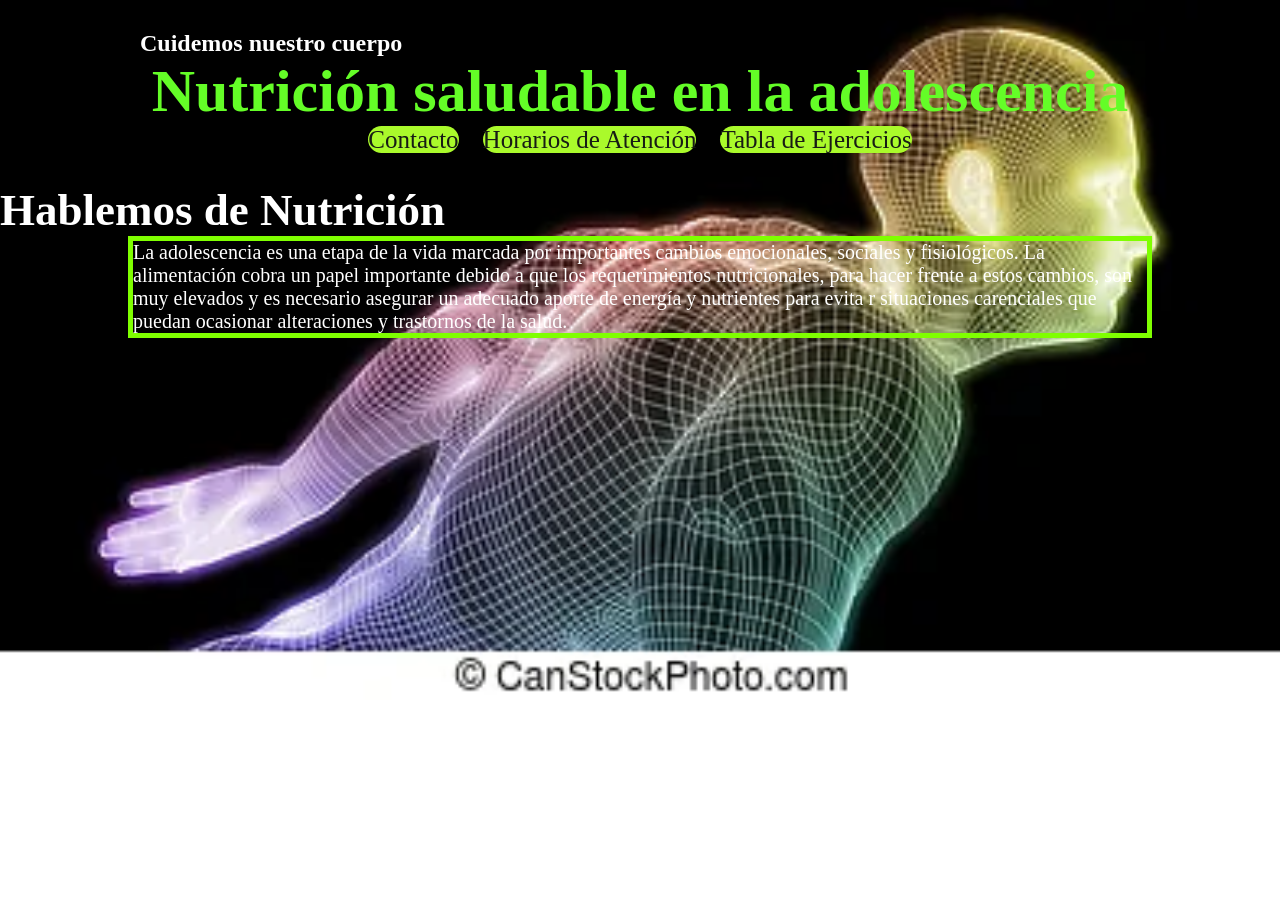
<file: index.html>
<!DOCTYPE html>
<html lang="en">
<head>
    <meta charset="UTF-8">
    <meta http-equiv="X-UA-Compatible" content="IE=edge">
    <meta name="viewport" content="width=device-width, initial-scale=1.0">
    <title>Nutrición y adolescencia</title>
    <link rel="stylesheet" href="style.css">
</head>
<body>
  
    <header>
         <section>
          <h1>Cuidemos nuestro cuerpo</h1>
         <div class="barra"> 
          <p>Nutrición saludable en la adolescencia</p>
         <a href="./Paginas/Cont.html">Contacto</a>
         <a href="./Paginas/Horarios.html">Horarios de Atención</a>
         <a href="./Paginas/Ejercicios.html">Tabla de Ejercicios</a>
         </div>
        </section>
     
   
      <div class="titulo">
      <h2>Hablemos de Nutrición</h2>
       </div>
    
      <div class="inferior">
     <p1>La adolescencia es una etapa de la vida marcada por importantes 
      cambios emocionales, sociales y fisiológicos. La alimentación cobra un papel 
      importante debido a que los requerimientos nutricionales, para hacer frente a estos cambios,
       son muy elevados y es necesario asegurar un adecuado aporte de energía y nutrientes para evita
       r situaciones carenciales que puedan ocasionar alteraciones y trastornos de la salud. </p1>
      </div>
    </header>

  
  
</body>
</html>
</file>
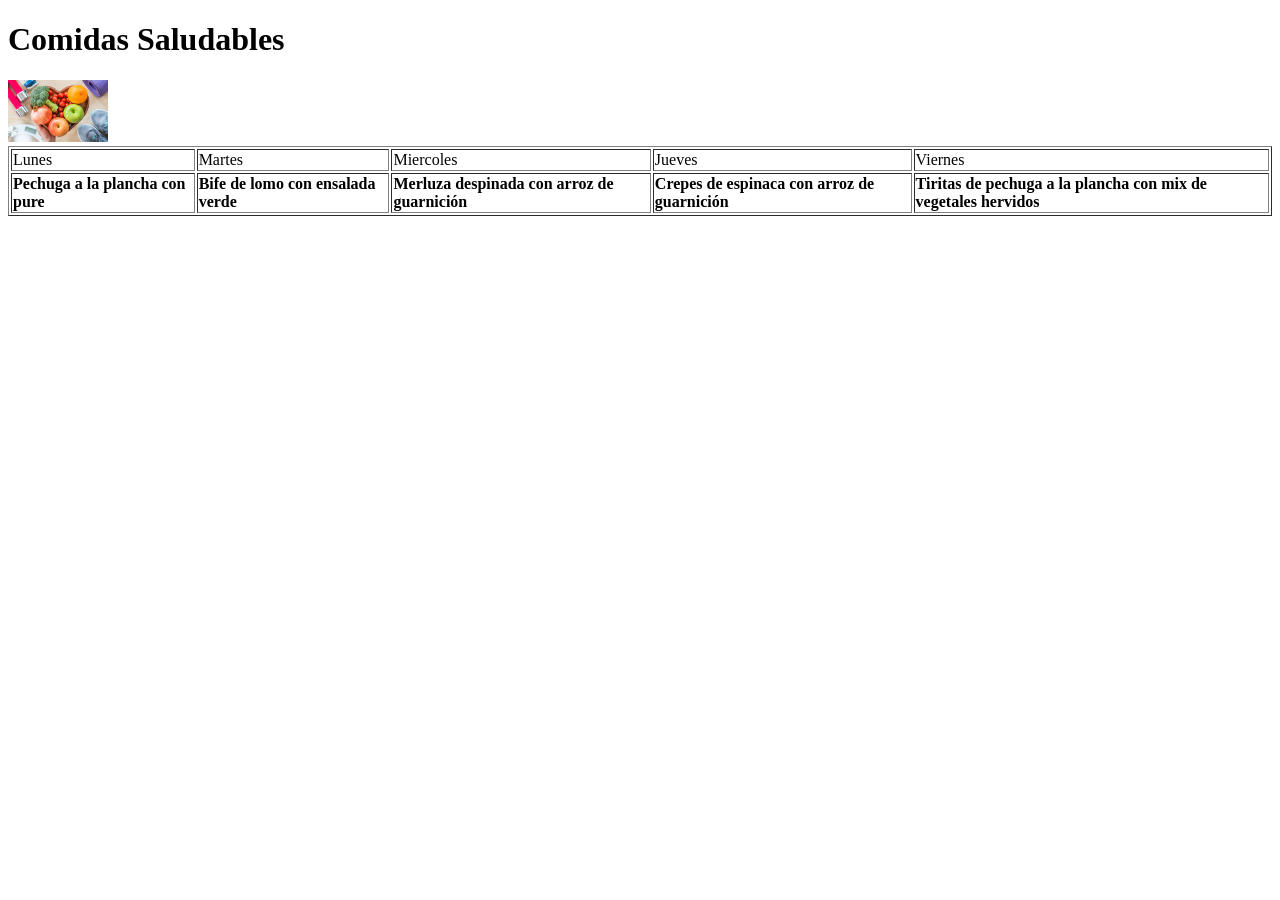
<file: Paginas/comidas.html>
<!DOCTYPE html>
<html lang="en">
<head>
    <meta charset="UTF-8">
    <meta http-equiv="X-UA-Compatible" content="IE=edge">
    <meta name="viewport" content="width=device-width, initial-scale=1.0">
    <title>Comidas</title>
</head>
<body>
    <table border="1">
        <h1>Comidas Saludables</h1>
        <img src="com.jpg" width="100">
        <tr>
            <td>Lunes</td>
            <td>Martes</td>
            <td>Miercoles</td>
            <td>Jueves</td>
            <td>Viernes</td>
        </tr>
        <tr>
            <td><b>Pechuga a la plancha con pure</b> </td>
            <td><b>Bife de lomo con ensalada verde</b></td>
            <td><b>Merluza despinada con arroz de guarnición</b></td>
            <td><b>Crepes de espinaca con arroz de guarnición</b></td>
            <td><b>Tiritas de pechuga a la plancha con mix de vegetales hervidos</b>
            </td>

        </tr>
    
</body>
</html>
</file>
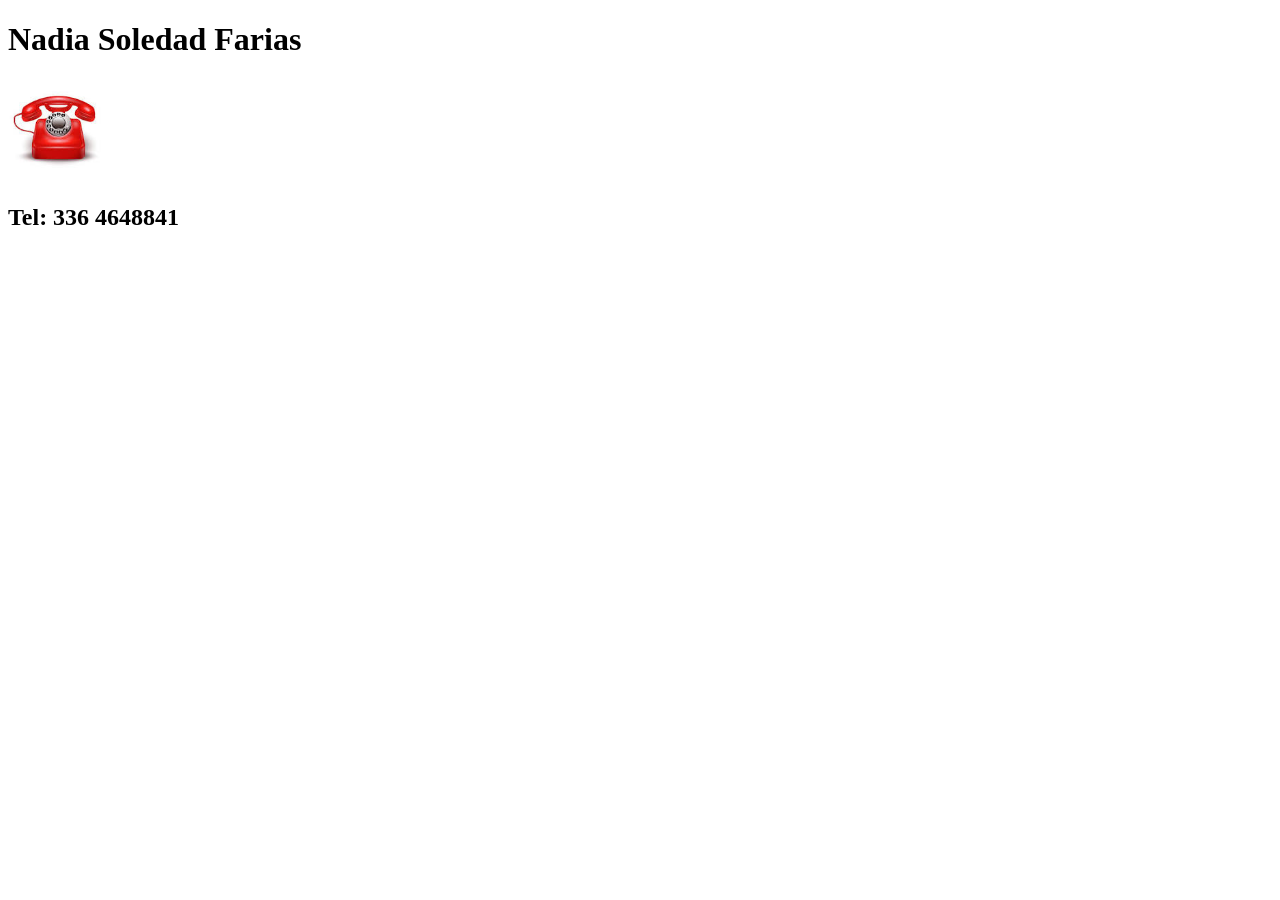
<file: Paginas/Cont.html>
<!DOCTYPE html>
<html lang="en">
<head>
    <meta charset="UTF-8">
    <meta http-equiv="X-UA-Compatible" content="IE=edge">
    <meta name="viewport" content="width=device-width, initial-scale=1.0">
    <title>Contacto</title>
</head>
<body>
    <h1> Nadia Soledad Farias</h1>
    <img src="telefono.jfif" width="100">
    <h2> Tel: 336 4648841</h2>
   
</html>
</file>
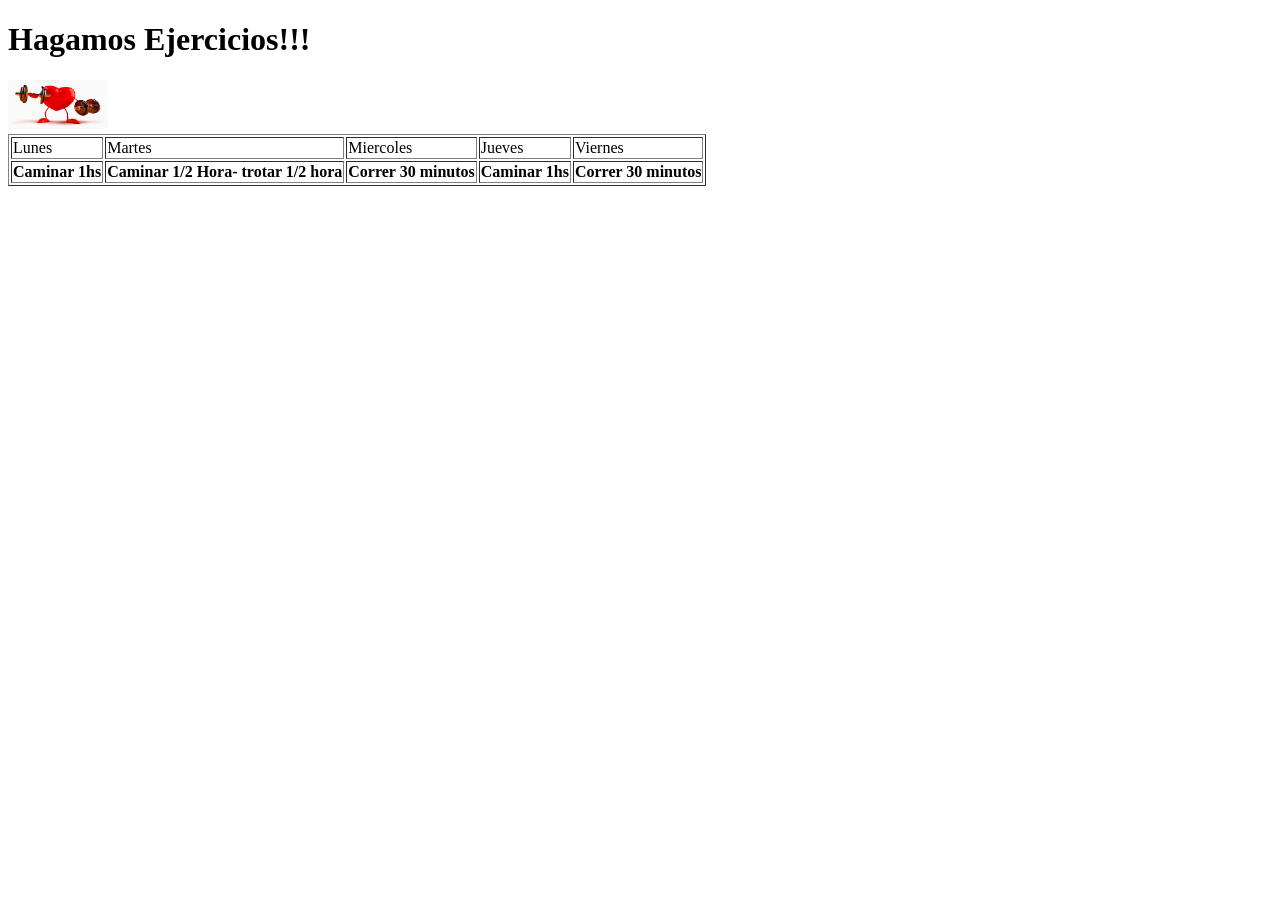
<file: Paginas/Ejercicios.html>
<!DOCTYPE html>
<html lang="en">
<head>
    <meta charset="UTF-8">
    <meta http-equiv="X-UA-Compatible" content="IE=edge">
    <meta name="viewport" content="width=device-width, initial-scale=1.0">
    <title>Ejercicios</title>
</head>
<body>
    <table border="1">
        <h1>Hagamos Ejercicios!!!</h1>
        <img src="ejer.jfif" width="100">
        <tr>
            <td>Lunes</td>
            <td>Martes</td>
            <td>Miercoles</td>
            <td>Jueves</td>
            <td>Viernes</td>
        </tr>
        <tr>
            <td><b>Caminar 1hs</b> </td>
            <td><b>Caminar 1/2 Hora- trotar 1/2 hora</b></td>
            <td><b>Correr 30 minutos</b></td>
            <td><b>Caminar 1hs</b></td>
            <td><b>Correr 30 minutos</b></td>

        </tr>

    
</body>
</html>
</file>
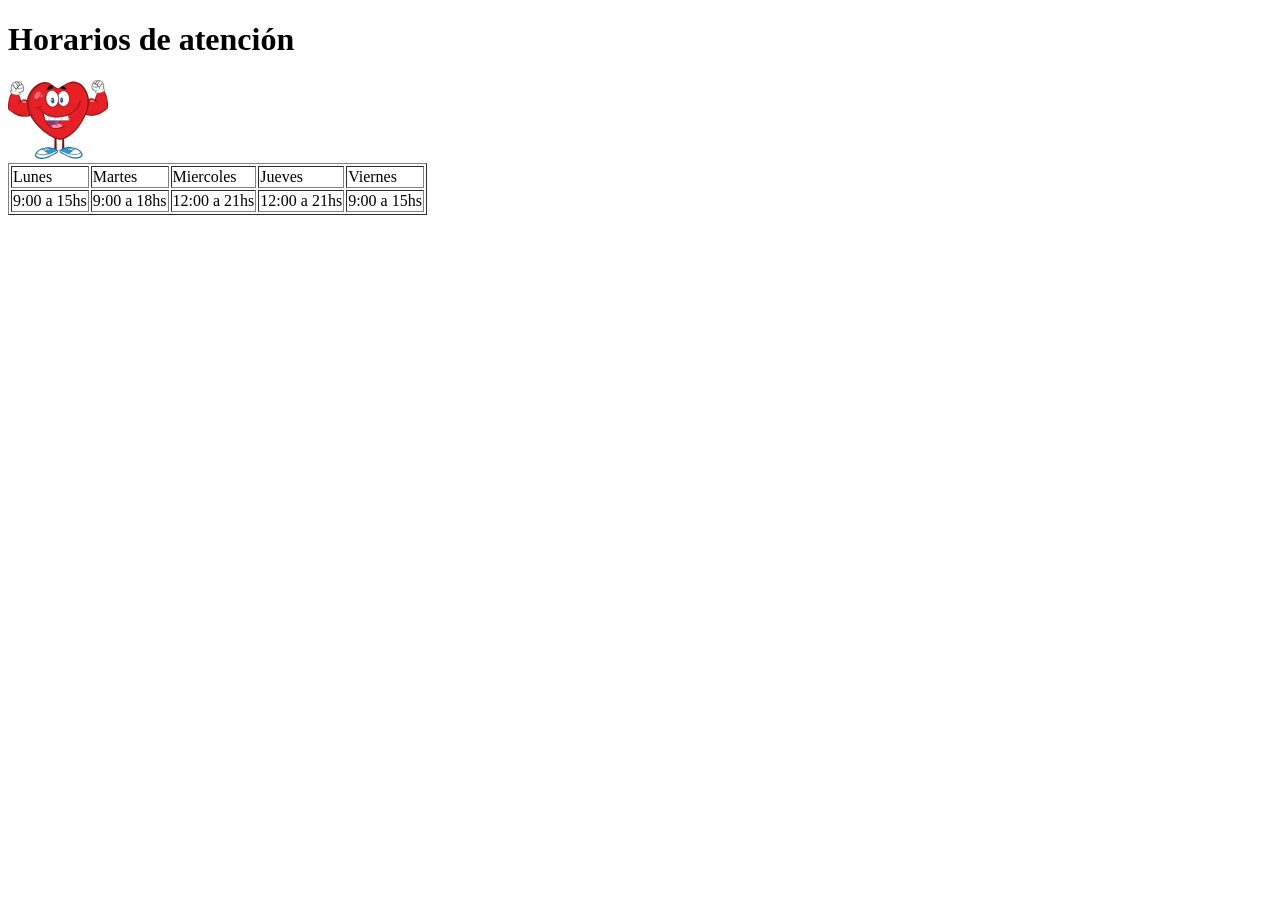
<file: Paginas/Horarios.html>
<!DOCTYPE html>
<html lang="en">
<head>
    <meta charset="UTF-8">
    <meta http-equiv="X-UA-Compatible" content="IE=edge">
    <meta name="viewport" content="width=device-width, initial-scale=1.0">
    <title>Horarios</title>
</head>
<body>
    <table border="1">
        <h1>Horarios de atención</h1>
        <img src="hor.jpg" width="100">
        <tr>
            <td>Lunes</td>
            <td>Martes</td>
            <td>Miercoles</td>
            <td>Jueves</td>
            <td>Viernes</td>
        </tr>
        <tr>
            <td>9:00 a 15hs</td>
            <td>9:00 a 18hs</td>
            <td>12:00 a 21hs</td>
            <td>12:00 a 21hs</td>
            <td>9:00 a 15hs</td>

        </tr>

    </table>
    
</body>
</html>
</file>
<file: style.css>
*{
    margin: 0%;
    padding: 0%;
    box-sizing: border-box;
    
}
body{
    color: white;
    font-family: Cambria, Cochin, Georgia, Times, 'Times New Roman', serif
}
header{
    background-image: url(fondo3.jpg);
    height: 700px;   background-size: cover;
    background-repeat: no-repeat;
}
section{
    max-width: 1000px;
    margin:auto ;
    padding: 30px 0;

}
section h1{
    
 font-size-adjust: none;
}
.barra{
    text-align: center;

}
.barra p{
    font-size: 60px;
    font-weight: bold;
    margin: 1em o;
    color: rgb(100, 253, 39);

}
.barra a{
    margin: 10px;
    border-radius: 30px;
    font-size: 25px;
    color: rgb(23, 27, 21);
    text-decoration: none;
    background:rgb(170, 250, 43)
}


section p1{
    font-size: 30px;
    font-weight: bold;
    margin: 1em o;
    color:rgb(235, 252, 3);

}
.inferior {
    border: 5px solid chartreuse;
    margin-left: 10%;
    margin-right: 10%;
}
.titulo {
    font-size: 30px;
    font-weight: bold;
}
.inferior p1 {
    font-size: 20px ;
}
</file>
